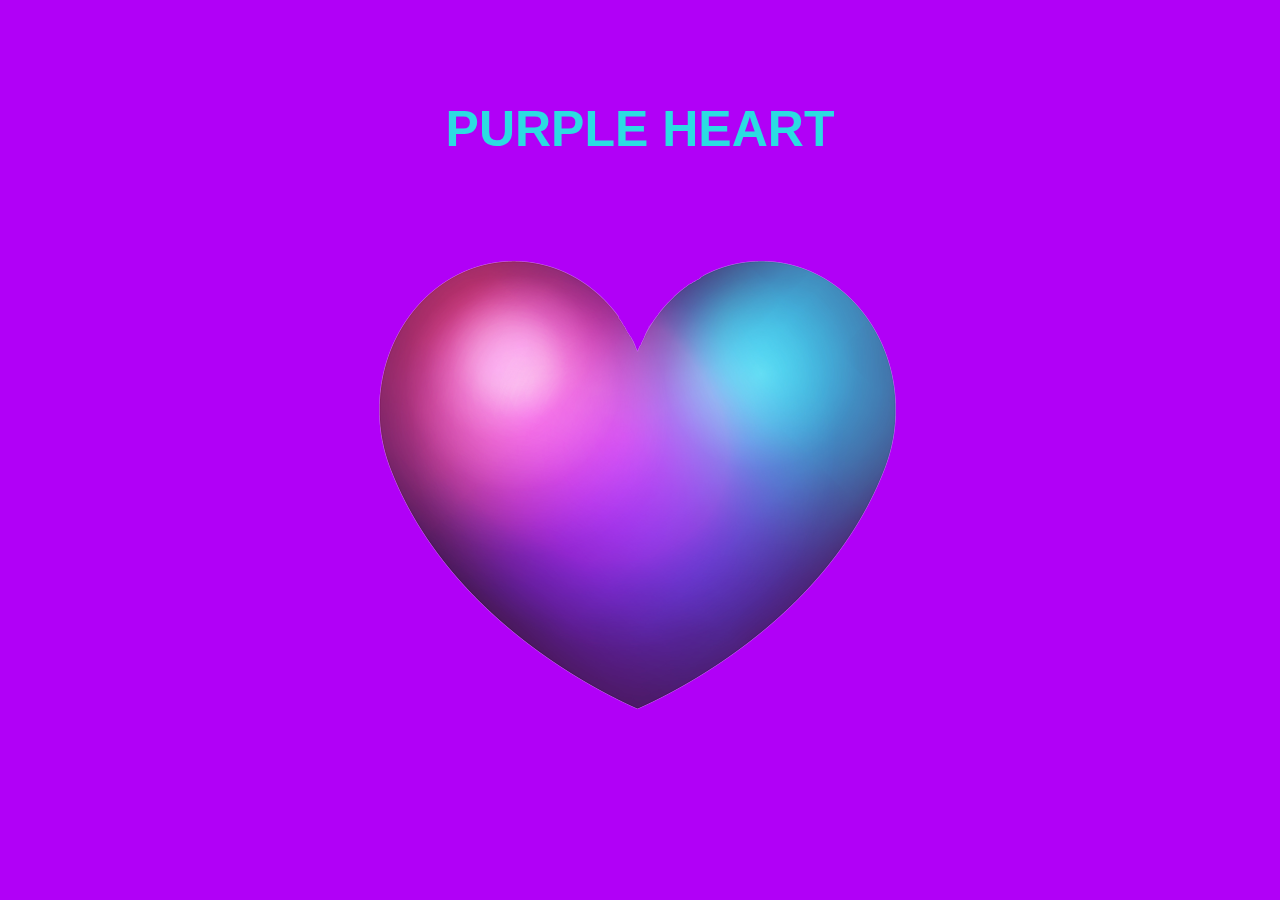
<file: tarefa_transição/index.html>
<!DOCTYPE html>
<html lang="pt-br">
<head>
    <meta charset="UTF-8">
    <meta http-equiv="X-UA-Compatible" content="IE=edge">
    <meta name="viewport" content="width=device-width, initial-scale=1.0">
    <title>aula Transição</title>
    <link rel="stylesheet" href="style.css">
</head>
<body>

    <section>
        <h1>PURPLE HEART</h1>
        <div class="heart">
            <img src="purple-heart.png" alt="coração roxo">
        </div>
    </section>
   
</body>
</html>
</file>
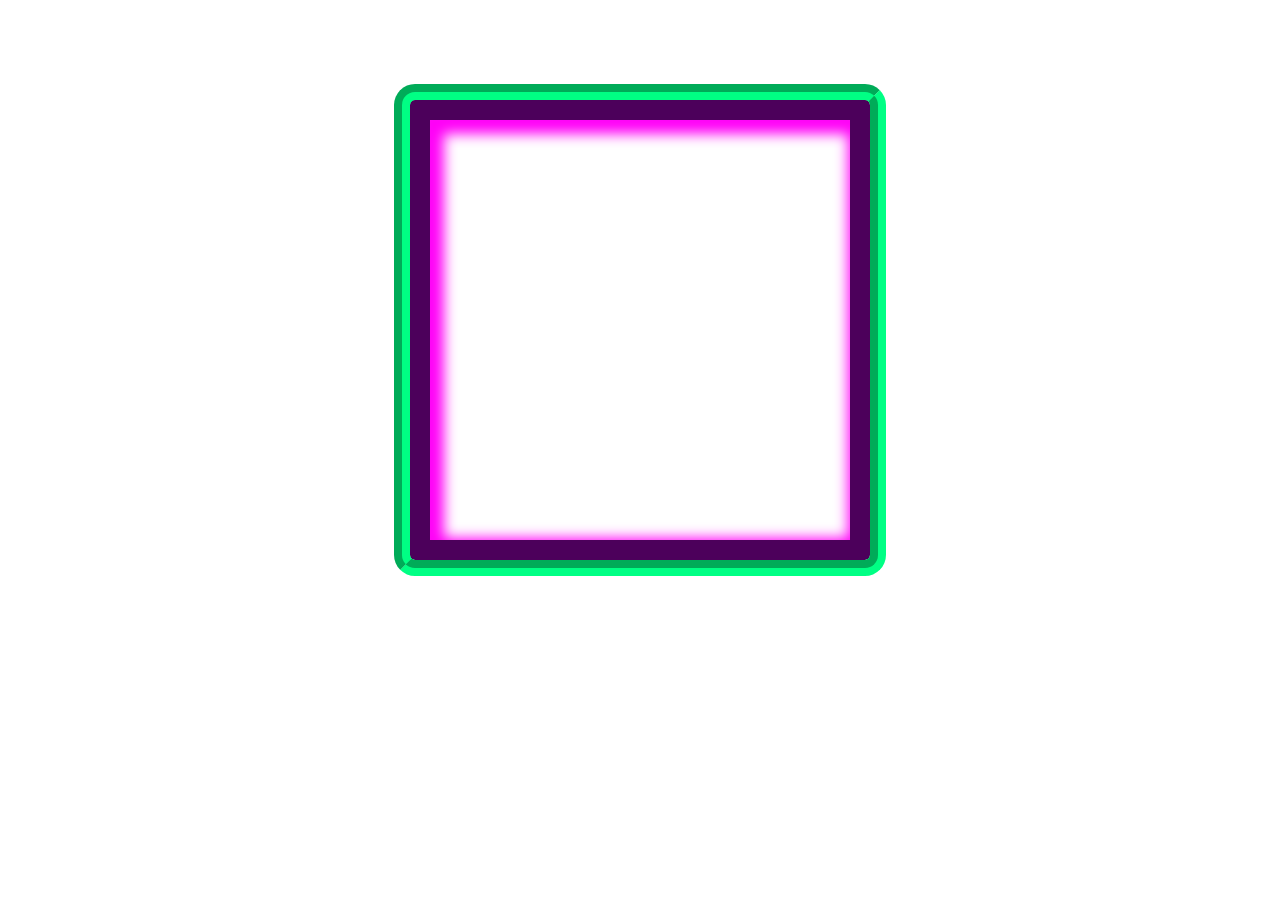
<file: box-model/boxmodel.html>
<!DOCTYPE html>
<html lang="pt-br">
<head>
    <meta charset="UTF-8">
    <meta http-equiv="X-UA-Compatible" content="IE=edge">
    <meta name="viewport" content="width=device-width, initial-scale=1.0">
    <title>Box-Model Tarefa</title>

    <style>
        div {
            height: 400px;
            width: 400px;

            border-width: 20px;
            border-style: solid;
            border-color: rgb(76, 0, 91);
            border-radius: 5px;

            background-image: url(https://img.freepik.com/fotos-gratis/um-passaro-colorido-com-um-bico-preto-e-uma-asa-azul-e-amarela_1340-28826.jpg?w=360&t=st=1682620298~exp=1682620898~hmac=08be1aae233ce1d42f3e423cc6b10f7006c6373e0175e97eca26680a9dbb99b2);
            text-align: center;
            box-shadow: inset 6px 6px 13px 8px rgb(255, 0, 247);
            background-size: cover;

            padding: 10px ;

            outline-width: 16px;
            outline-style: groove;
            outline-color: rgb(0, 255, 132);

             margin: auto;
             margin-top: 100px;
        }

        p {
            padding-top: 150px;
            font-size: 40px;
            color: white;
            font-weight: bold;
            font-family: Arial, Helvetica, sans-serif;
        }
    </style>

</head>
<body>
    <div>
        <p>DECODIFICADAS</p>
    </div>
</body>
</html>
</file>
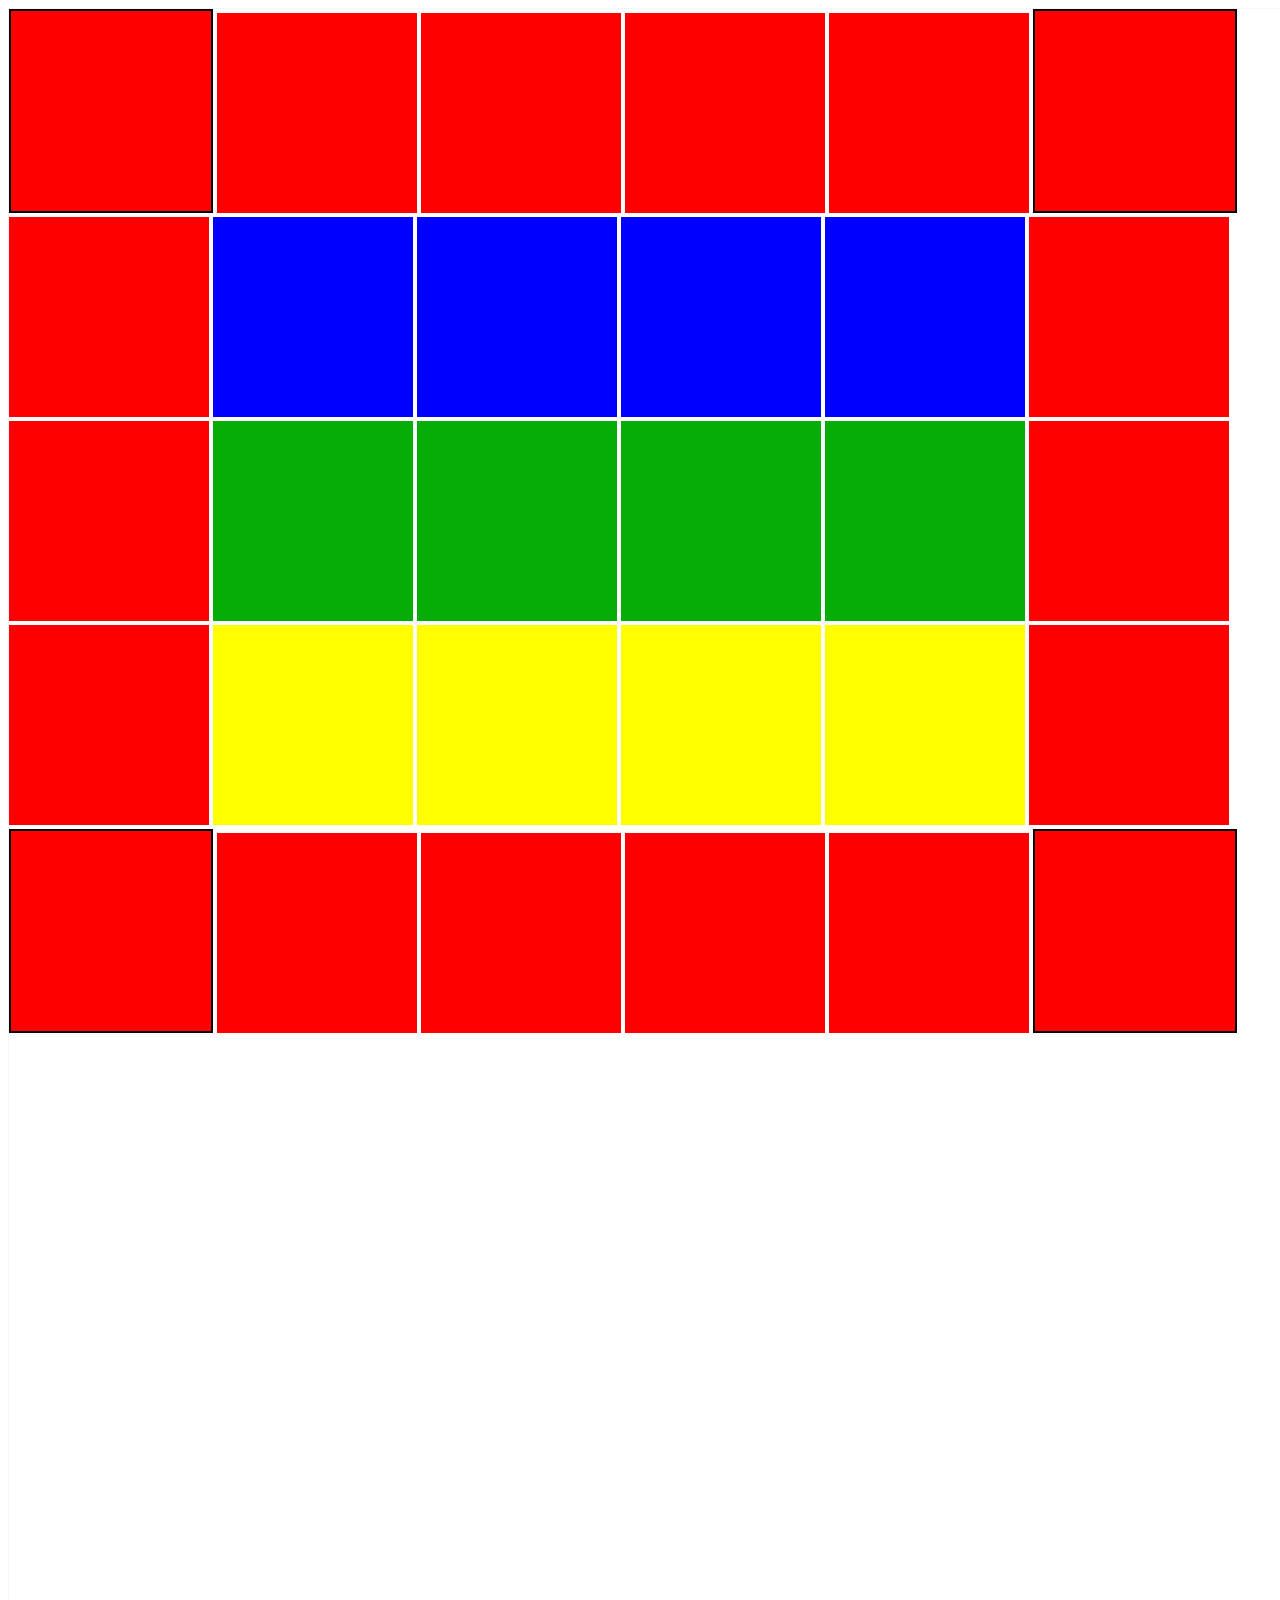
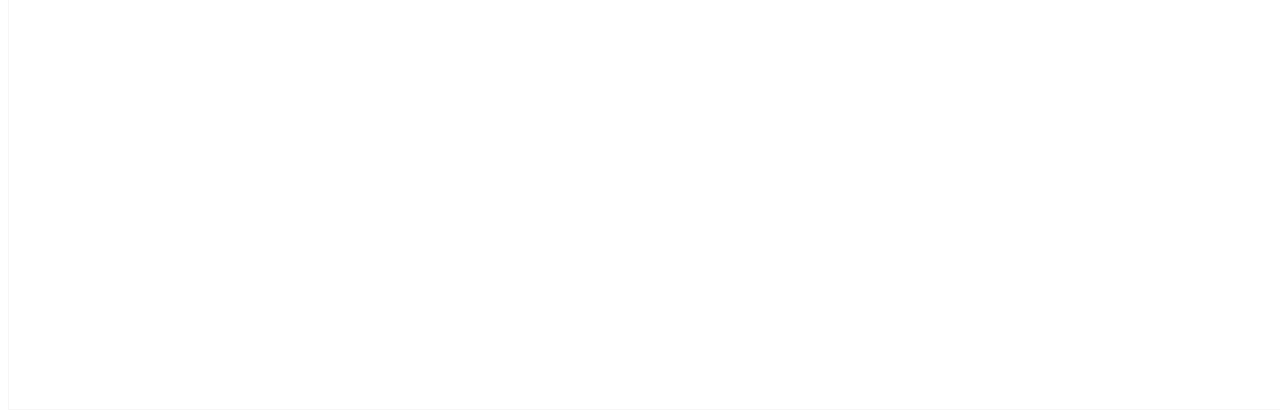
<file: color-square/colorsquare.html>
<!DOCTYPE html>
<html lang="pt-br">
<head>
    <meta charset="UTF-8">
    <meta http-equiv="X-UA-Compatible" content="IE=edge">
    <meta name="viewport" content="width=device-width, initial-scale=1.0">
    <title>Quadrado colorido</title>
    <link rel="stylesheet" type="text/css" href="estilo.css">

     

</head>
<body>
    <div class="square">
        <div class="cor1canto"></div>
        <div class="cor1"></div>
        <div class="cor1"></div>
        <div class="cor1"></div>
        <div class="cor1"></div>
        <div class="cor1canto"></div>
        <nav>
            <div class="cor1"></div>
            <div class="cor2"></div>
            <div class="cor2"></div>
            <div class="cor2"></div>
            <div class="cor2"></div>
            <div class="cor1"></div>
        </nav>
        <nav>
            <div class="cor1"></div>
            <div class="cor3"></div>
            <div class="cor3"></div>
            <div class="cor3"></div>
            <div class="cor3"></div>
            <div class="cor1"></div>
        </nav>
        <nav>
            <div class="cor1"></div>
            <div class="cor4"></div>
            <div class="cor4"></div>
            <div class="cor4"></div>
            <div class="cor4"></div>
            <div class="cor1"></div>
        </nav>
        <div class="cor1canto"></div>
        <div class="cor1"></div>
        <div class="cor1"></div>
        <div class="cor1"></div>
        <div class="cor1"></div>
        <div class="cor1canto"></div>
        
       
    </div>
</body>
</html>
</file>
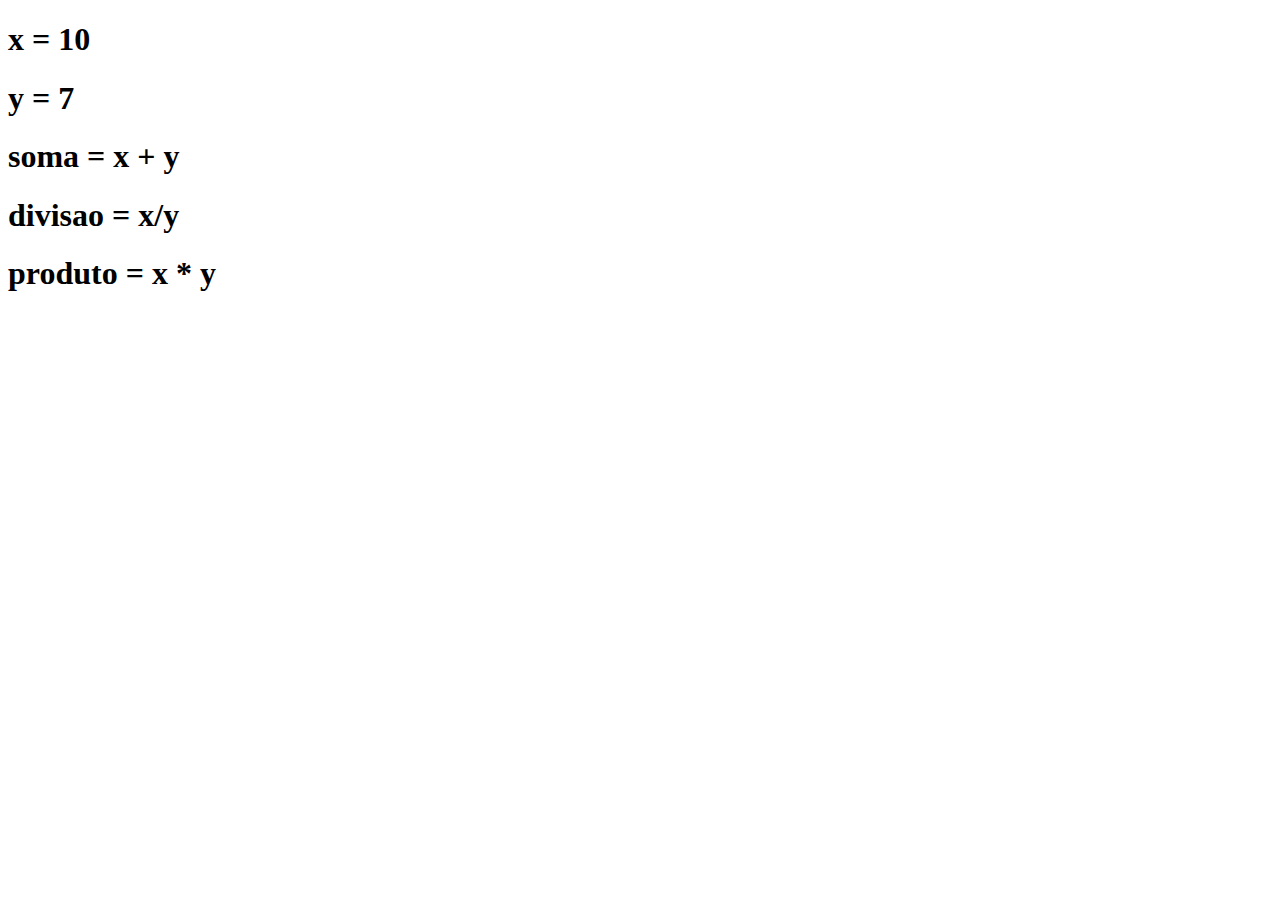
<file: tarefa_JS_variaveis/index_JS_variaveis.html>
<!DOCTYPE html>
<html lang="pt-br">
<head>
    <meta charset="UTF-8">
    <meta http-equiv="X-UA-Compatible" content="IE=edge">
    <meta name="viewport" content="width=device-width, initial-scale=1.0">
    <title>Aula JavaScript - Variáveis</title>

    <script src="codigo.js"></script>

   </head>
<body>
   <div><h1>x = 10</h1></div>
    <div><h1>y = 7</h1></div>
    <div><h1>soma = x + y</h1></div>
    <div><h1>divisao = x/y</h1></div>
    <div><h1>produto = x * y</h1></div>
      
</body>
</html>
</file>
<file: tarefa_transição/style.css>
body, h1{
    text-align: center;
    font-family: Arial, Helvetica, sans-serif;
    color: rgb(43, 220, 226);
    background: rgb(177, 0, 247);
    font-size: 50px;
}
.heart{
    display: flexbox;
    transition: background-color 5s;
    margin-top: 100px;
}

/* .heart:hover{
    background-color: rgb(0, 0, 0);

} */

h1{
    margin-top: 100px;

}

h1:hover{
    color: white;
    -webkit-transform: scale(1.2);
    -ms-transform: scale(1.2);
    transform: scale(1.2);
}

img:hover{
    -webkit-transform: scale(1.5);
    -ms-transform: scale(1.5);
    transform: scale(1.5);
}
</file>
<file: color-square/estilo.css>
.square {
    display: inline-block;
    border: 0.5px solid rgb(247, 246, 246);
    width: 2000px;
    height: 2000px;
    margin: 0;
    padding: 0;
}

.cor1 {
    display: inline-block;
    width: 200px;
    height: 200px;
    background-color: red;
    margin: 0;
    padding: 0;

}

.cor1canto {
    display: inline-block;
    width: 200px;
    height: 200px;
    background-color: red;
    border: 2px solid black;
    margin: 0;
    padding: 0;

}

.cor2 {
    display: inline-block;
    width: 200px;
    height: 200px;
    background-color: blue;
    margin: 0;
    padding: 0;

}

.cor3 {
    display: inline-block;
    width: 200px;
    height: 200px;
    background-color: rgb(7, 173, 7);
    margin: 0;
    padding: 0;

}

.cor4 {
    display: inline-block;
    width: 200px;
    height: 200px;
    background-color: yellow;
    margin: 0;
    padding: 0;

}
</file>
